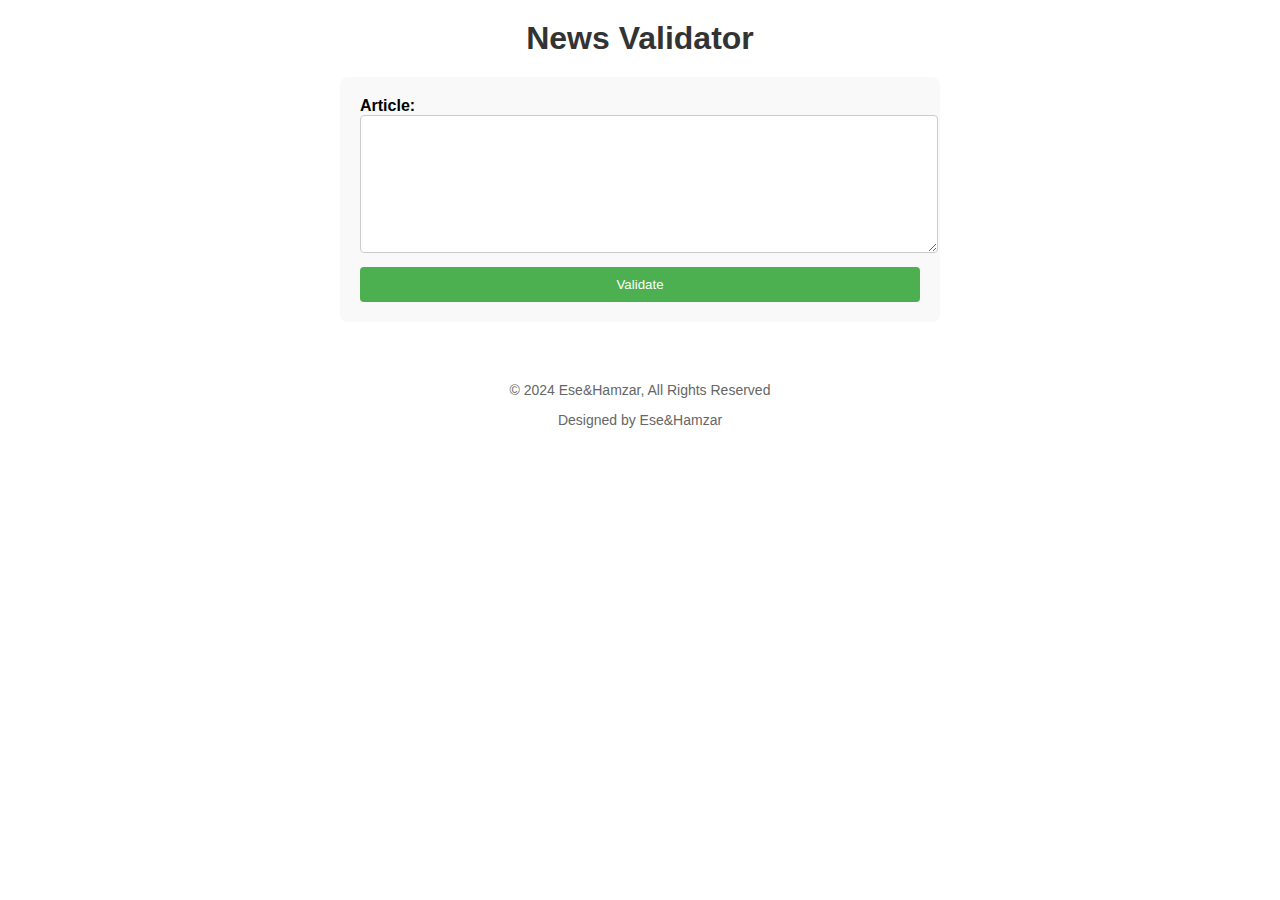
<file: templates/index.html>
<!DOCTYPE html>
<html lang="en">
<head>
    <meta charset="UTF-8">
    <meta name="viewport" content="width=device-width, initial-scale=1.0">
    <title>News Validator</title>
    <link rel="stylesheet" href="styles.css">
</head>
<body>
    <div class="container">
        <h1>News Validator</h1>
        <form id="newsForm">            
            <label for="article">Article:</label><br>
            <textarea id="article" name="article" rows="8" cols="50" required></textarea><br>
            <button type="submit">Validate</button>
        </form>
        <div id="result"></div>
    </div>

    <footer>
        <p>&copy; 2024 Ese&amp;Hamzar, All Rights Reserved</p>
        <p>Designed by Ese&amp;Hamzar</p>
    </footer>

    <script>
        document.getElementById('newsForm').addEventListener('submit', async function(event) {
            event.preventDefault();

            const newsText = document.getElementById('newsText').value;

            try {
                const response = await fetch('/detect-news', {
                    method: 'POST',
                    headers: {
                        'Content-Type': 'application/json'
                    },
                    body: JSON.stringify({ text: newsText })
                });

                const result = await response.json();

                document.getElementById('result').innerHTML = `
                    <h2>News Detection Results:</h2>
                    <p>Logistic Regression Prediction: ${result.LR_prediction}</p>
                    <p>Decision Tree Prediction: ${result.DT_prediction}</p>
                    <p>Random Forest Prediction: ${result.RF_prediction}</p>
                `;
            } catch (error) {
                console.error('Error:', error);
            }
        });
    </script>
</body>
</html>
</file>
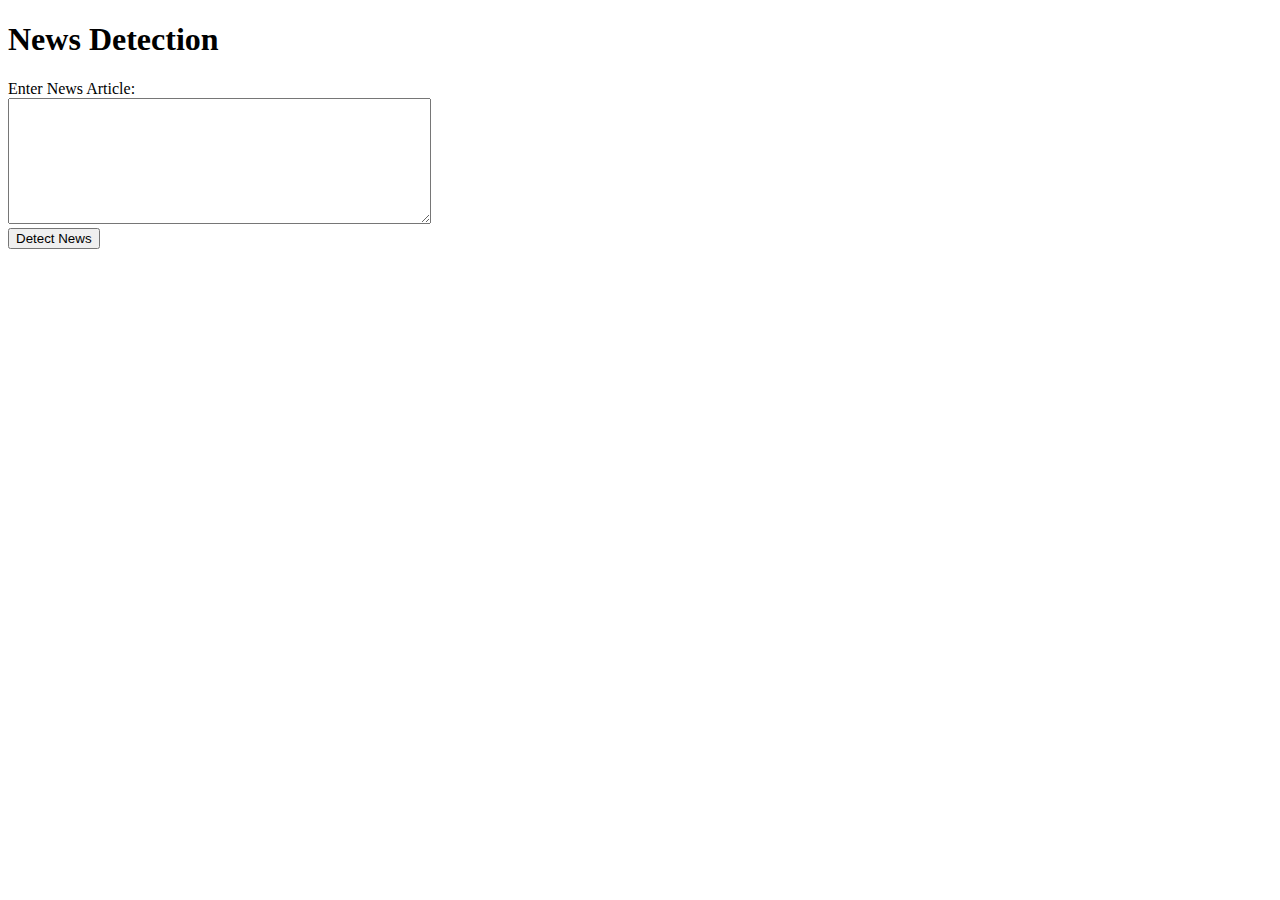
<file: templates/testnews.html>
<!DOCTYPE html>
<html lang="en">
<head>
    <meta charset="UTF-8">
    <meta name="viewport" content="width=device-width, initial-scale=1.0">
    <title>News Detection</title>
</head>
<body>
    <h1>News Detection</h1>
    <form id="newsForm">
        <label for="newsText">Enter News Article:</label><br>
        <textarea id="newsText" name="newsText" rows="8" cols="50" required></textarea><br>
        <button type="submit">Detect News</button>
    </form>
    <div id="result"></div>

    <script>
        document.getElementById('newsForm').addEventListener('submit', async function(event) {
            event.preventDefault();

            const newsText = document.getElementById('newsText').value;

            try {
                const response = await fetch('/detect-news', {
                    method: 'POST',
                    headers: {
                        'Content-Type': 'application/json'
                    },
                    body: JSON.stringify({ text: newsText })
                });

                const result = await response.json();

                document.getElementById('result').innerHTML = `
                    <h2>News Detection Results:</h2>
                    <p>Logistic Regression Prediction: ${result.LR_prediction}</p>
                    <p>Decision Tree Prediction: ${result.DT_prediction}</p>
                    <p>Random Forest Prediction: ${result.RF_prediction}</p>
                `;
            } catch (error) {
                console.error('Error:', error);
            }
        });
    </script>
</body>
</html>
</file>
<file: templates/styles.css>
/* Reset default browser styles */
body, h1, form, label, input, textarea, button {
    margin: 0;
    padding: 0;
    font-family: Arial, sans-serif;
}

/* Container styling */
.container {
    max-width: 600px;
    margin: 0 auto;
    padding: 20px;
}

/* Header styling */
h1 {
    text-align: center;
    margin-bottom: 20px;
    color: #333;
}

/* Form styling */
form {
    background-color: #f9f9f9;
    padding: 20px;
    border-radius: 8px;
}

label {
    font-weight: bold;
}

input[type="text"],
textarea {
    width: 100%;
    padding: 8px;
    margin-bottom: 10px;
    border: 1px solid #ccc;
    border-radius: 4px;
}

button {
    background-color: #4CAF50;
    color: white;
    padding: 10px 20px;
    border: none;
    border-radius: 4px;
    cursor: pointer;
    width: 100%;
}

button:hover {
    background-color: #45a049;
}

/* Result styling */
#result {
    margin-top: 20px;
    text-align: center;
}

/* Footer styling */
footer {
    margin-top: 20px;
    text-align: center;
    color: #666;
    font-size: 14px;
}

footer p {
    margin-bottom: 5px;
}
</file>
